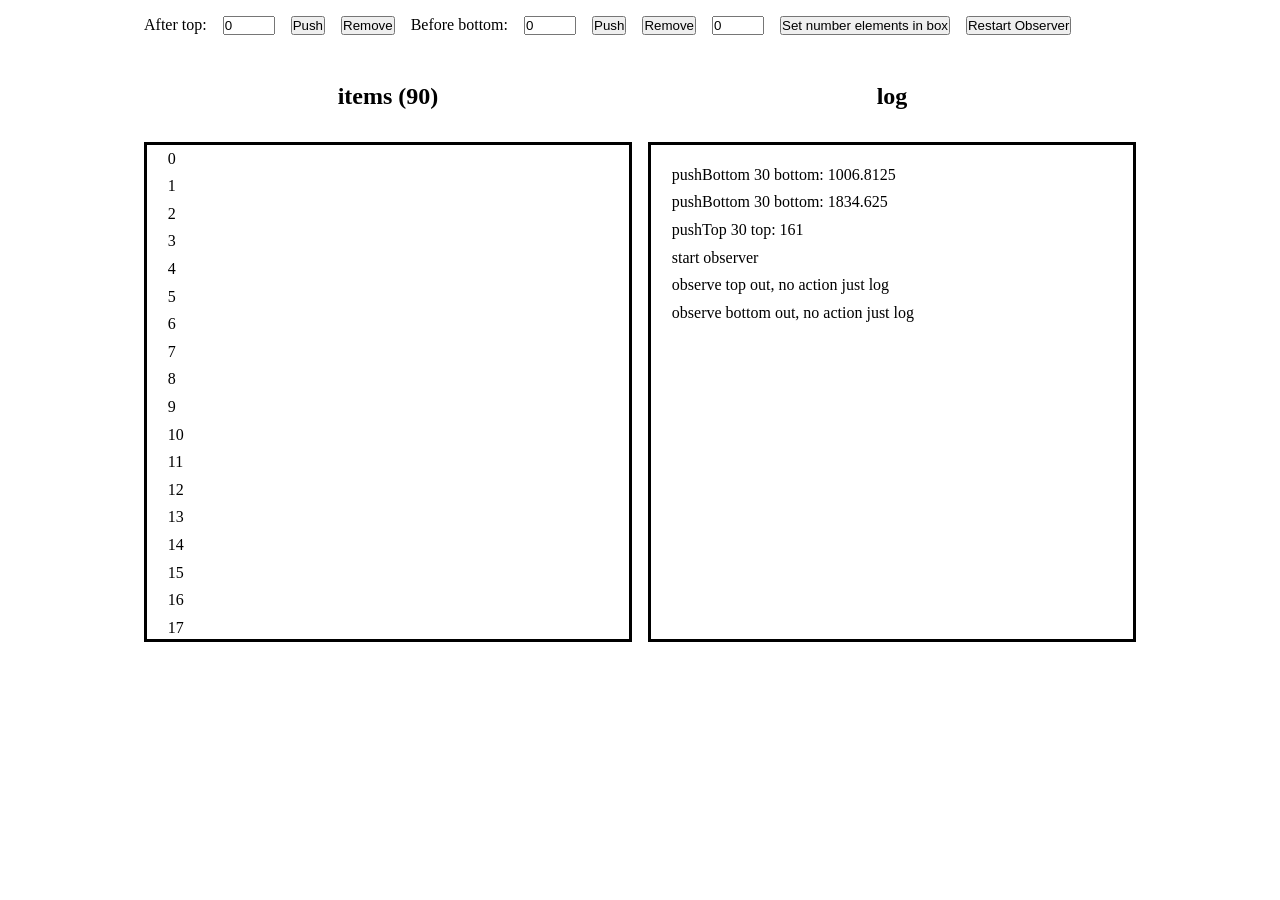
<file: scroll/infinity/two-anchors/index.html>
<!DOCTYPE html>
<html>
  <head>
    <meta charset="utf-8" />
    <meta name="viewport" content="width=device-width, initial-scale=1" />
    <style>
      * {
        padding: 0;
        margin: 0;
        box-sizing: border-box;
      }
      .container {
        display: flex;
        flex-wrap: wrap;
        width: 80%;
        margin: 0 auto;
        gap: 1rem;
        padding: 1rem;
      }
      .box {
        flex-basis: calc(50% - (1rem / 2));
        padding: 1rem;
      }
      .items,
      .log {
        height: 500px;
        border: solid;
        overflow: auto;
      }
      .head {
        font-weight: 900;
        font-size: 1.5rem;
        text-align: center;
      }
      .item {
        padding: 0.3rem;
      }
    </style>
  </head>

  <body>
    <div class="container">
      After top:
      <input
        type="number"
        id="input-top"
        value="0"
        min="0"
        max="500"
        step="1"
      />
      <button id="push-after-top">Push</button>
      <button id="remove-after-top">Remove</button>
      Before bottom:
      <input
        type="number"
        id="input-bottom"
        value="0"
        min="0"
        max="500"
        step="1"
      />
      <button id="push-before-bottom">Push</button>
      <button id="remove-before-bottom">Remove</button>
      <input
        type="number"
        id="input-length"
        value="0"
        min="0"
        max="500"
        step="1"
      />
      <button>Set number elements in box</button>
      <button>Restart Observer</button>
    </div>
    <div class="container">
      <div class="box head">items (0)</div>
      <div class="box head">log</div>
      <div class="box items">
        <div id="top">top</div>
        <div id="bottom">bottom</div>
      </div>
      <div class="box log"></div>
    </div>
    <script>
      const $items = document.querySelector(".items"),
        $itemsHead = document.querySelector(".box.head"),
        $log = document.querySelector(".log"),
        $top = document.getElementById("top"),
        $bottom = document.getElementById("bottom"),
        $inputLength = document.getElementById("input-length"),
        $inputTop = document.getElementById("input-top"),
        $inputBottom = document.getElementById("input-bottom");

      const addTopN = (n) => {
        let str = "",
          start =
            $items.children.length == 2
              ? -n + 1
              : +$items.children[1].innerHTML - n;
        for (let i = 0; i < n; i++) {
          str += `<div class="item">${start + i}</div>`;
        }
        const top = $top.getBoundingClientRect().top;
        $top.insertAdjacentHTML("afterend", str);
        log("pushTop", n, "top:", top);
        return $top.getBoundingClientRect().top;
      };

      const addTopH = (h) => {
        let top;
        for (let i = 0; i < n; i++) {
          $top.insertAdjacentHTML("afterend", str);
          top = $top.getBoundingClientRect().top;
          if (top > h) break;
        }
        log("pushTop", n, "top:", top);
        return top;
      };

      const removeTopN = (n) => {
        n = Math.min($items.children.length - 2, n);
        const ln = n;
        while (n) {
          $items.children[1].remove();
          n--;
        }
        const top = $top.getBoundingClientRect().top;
        log("removeTop:", ln, "top:", top);
        return top;
      };
      const removeTopH = (h) => {
        let top = $top.getBoundingClientRect().top;
        while (top > h) {
          $items.children[1].remove();
          n--;
        }
        top = $top.getBoundingClientRect().top;
        log("removeTop:", ln, "top:", top);
        return top;
      };
      const addBottomN = (n) => {
        let str = "",
          start =
            $items.children.length == 2
              ? 0
              : +$items.children[$items.children.length - 2].innerHTML + 1;
        for (let i = 0; i < n; i++) {
          str += `<div class="item">${start + i}</div>`;
        }
        $bottom.insertAdjacentHTML("beforebegin", str);
        const bottom = $bottom.getBoundingClientRect().top;
        log("pushBottom", n, "bottom:", bottom);
        return bottom;
      };

      const removeBottomN = (n) => {
        n = Math.min($items.children.length - 2, n);
        const ln = n;
        while (n) {
          $items.children[$items.children.length - 2].remove();
          n--;
        }
        const bottom = $bottom.getBoundingClientRect().top;
        log("removeBottom", ln, "bottom:", bottom);
        return bottom;
      };

      document
        .getElementById("push-after-top")
        .addEventListener("click", () => addTopN(+$inputTop.value));

      document
        .getElementById("remove-after-top")
        .addEventListener("click", () => removeTopN(+$inputTop.value));

      document
        .getElementById("push-before-bottom")
        .addEventListener("click", () => addBottomN(+$inputBottom.value));

      document
        .getElementById("remove-before-bottom")
        .addEventListener("click", () => removeBottomN(+$inputBottom.value));

      const triggerLimit = 280,
        appendItems = 30;

      const options = {
        root: $items,
        rootMargin: `${triggerLimit}px 0px ${triggerLimit}px 0px`,
        threshold: 1.0,
      };
      let observer,
        topIn = true,
        bottomIn = true,
        ignore = false;

      const bs = (array, callback, firstRight = true) => {
        let left = 0;
        let right = array.length - 1;
        let result = -1;

        while (left <= right) {
          const mid = Math.floor((left + right) / 2);
          if (callback(array[mid])) {
            result = mid;
            if (firstRight) {
              right = mid - 1;
            } else {
              left = mid + 1;
            }
          } else {
            if (firstRight) {
              left = mid + 1;
            } else {
              right = mid - 1;
            }
          }
        }

        return result;
      };

      const isTopInRange = (item) => {
        const rect = item.getBoundingClientRect();
        if (
          rect.top < -triggerLimit &&
          rect.top + rect.height < -triggerLimit
        ) {
          return false;
        }
        return true;
      };

      async function triggerBottom() {
        if ($items.children.length == 2) return;
        ignore = true;
        const rectItems = $items.getBoundingClientRect();
        // add item to bottom
        addBottomN(appendItems);
        while (
          $bottom.getBoundingClientRect().top <
          window.innerWidth + triggerLimit
        ) {
          addBottomN(appendItems);
        }
        ignore = false;

        // delete items from top, find first element in range observer
        const indx = bs($items.children, isTopInRange);
        if (indx > 0) {
          removeTopN(indx - 1);
        }
      }

      const isBottomInRange = (rectItems, item) => {
        const rectItem = item.getBoundingClientRect();
        if (rectItem.top > rectItems.height + triggerLimit) {
          return false;
        }
        return true;
      };

      // find element out of range items view
      const isItemsOutRangeViewTop = (rectItems, item) => {
        const rectItem = item.getBoundingClientRect();
        if (rectItem.top > rectItems.top) {
          return false;
        }
        return true;
      };
      async function triggerTop() {
        if ($items.children.length == 2) return;
        ignore = true;
        const rectItems = $items.getBoundingClientRect();

        // find first element out of range items view
        let indx = bs(
          $items.children,
          isItemsOutRangeViewTop.bind(null, rectItems),
          false
        );
        if (indx == -1) {
          indx = 1;
        }
        // add item to top
        let counter = appendItems;
        addTopN(counter);
        $items.children[counter + indx].scrollIntoView();
        while (
          $top.getBoundingClientRect().top >
          rectItems.top - triggerLimit
        ) {
          counter += appendItems;
          addTopN(counter);
          $items.children[counter + indx].scrollIntoView();
        }

        // delete items from bottom, find first element in range observer
        indx = bs(
          $items.children,
          isBottomInRange.bind(null, rectItems),
          false
        );
        if (indx != -1 && indx < $items.children.length - 1) {
          removeBottomN($items.children.length - indx - 1);
        }

        ignore = false;
      }
      function startObserver() {
        if (observer) observer.disconnect();
        observer = new IntersectionObserver((entries, observer) => {
          entries.forEach((entry) => {
            const encounter = entry.target;
            if (encounter === $top) {
              if (topIn) {
                log(`observe top out, no action just log`);
              } else {
                log(`observe top in`);
                if (!ignore) {
                  requestAnimationFrame(triggerTop);
                }
              }
              topIn = !topIn;
            } else {
              if (bottomIn) {
                log(`observe bottom out, no action just log`);
              } else {
                log(`observe bottom in`);
                if (!ignore) {
                  requestAnimationFrame(triggerBottom);
                }
              }
              bottomIn = !bottomIn;
            }
          });
        }, options);
        observer.observe($top);
        observer.observe($bottom);
      }

      function firstInit() {
        // Add items until bottom elements is enough
        addBottomN(30);
        while (
          $bottom.getBoundingClientRect().top <
          window.innerWidth + triggerLimit
        ) {
          addBottomN(30);
        }
        const zeroElement = $items.children[1];
        addTopN(30);
        zeroElement.scrollIntoView();
        while ($top.getBoundingClientRect().top > -triggerLimit) {
          addTopN(30);
        }
        log("start observer");
        startObserver();
      }
      firstInit();

      function log(...message) {
        $itemsHead.innerHTML = `items (${$items.children.length - 2})`;
        $log.insertAdjacentHTML(
          "beforeend",
          `<div class="item">${message.join(" ")}</div>`
        );
        $log.children[$log.children.length - 1].scrollIntoView();
        if ($log.children.length < 200) return;
        let n = 100;
        while (n) {
          $log.children[0].remove();
          n--;
        }
      }
    </script>
  </body>
</html>
</file>
